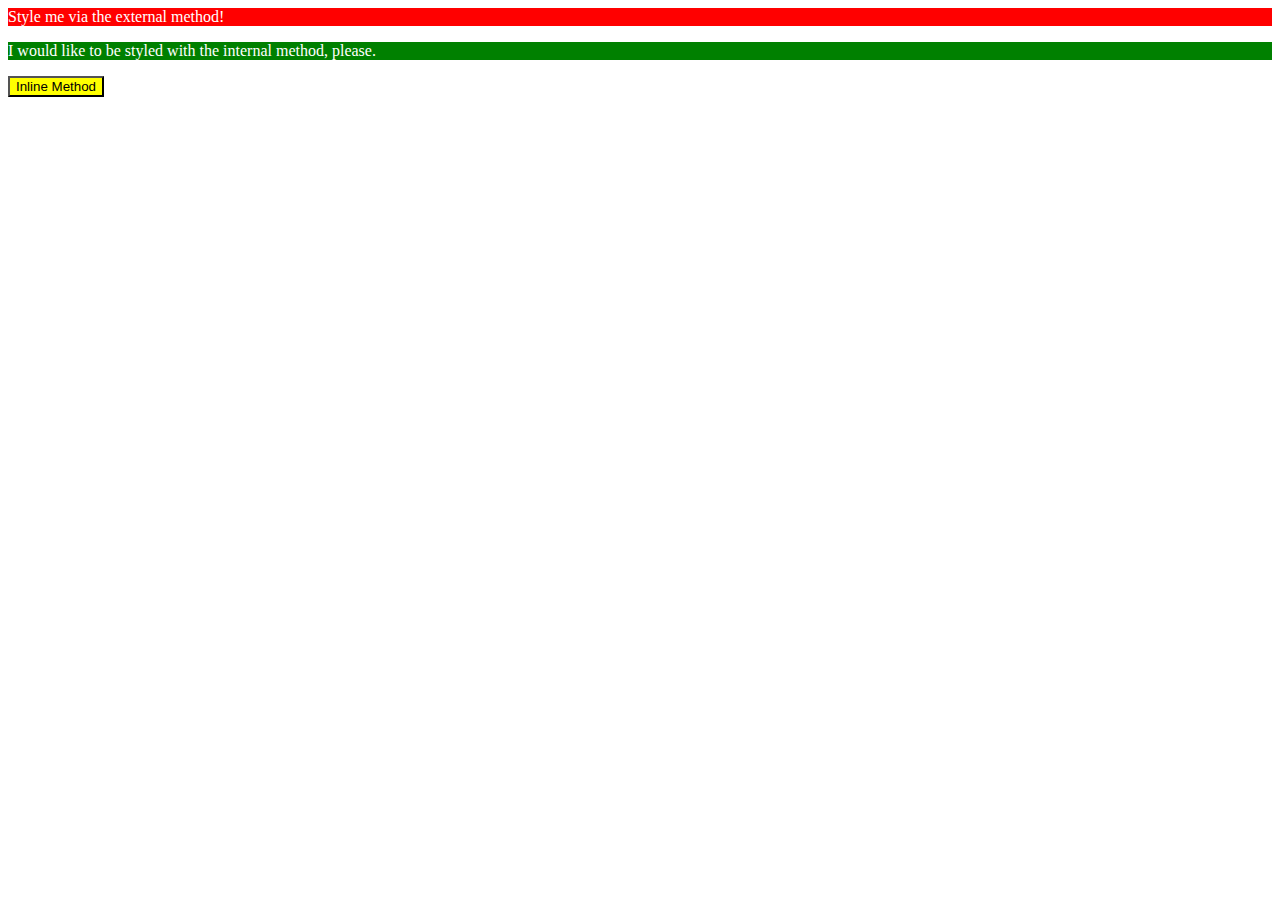
<file: foundations/01-css-methods/index.html>
<!DOCTYPE html>
<html lang="en">
  <head>
    <meta charset="UTF-8">
    <meta http-equiv="X-UA-Compatible" content="IE=edge">
    <meta name="viewport" content="width=device-width, initial-scale=1.0">
    <link rel = "stylesheet" href = "style.css"\>
    <title>Methods for Adding CSS</title>
  </head>
  <body>
    <div>Style me via the external method!</div>
    <style>
      p {
        color: white;
        background-color: green;
      }
    </style>
    <p>I would like to be styled with the internal method, please.</p>
    <button style="color: black; background-color: yellow;">Inline Method</button>
  </body>
</html>
</file>
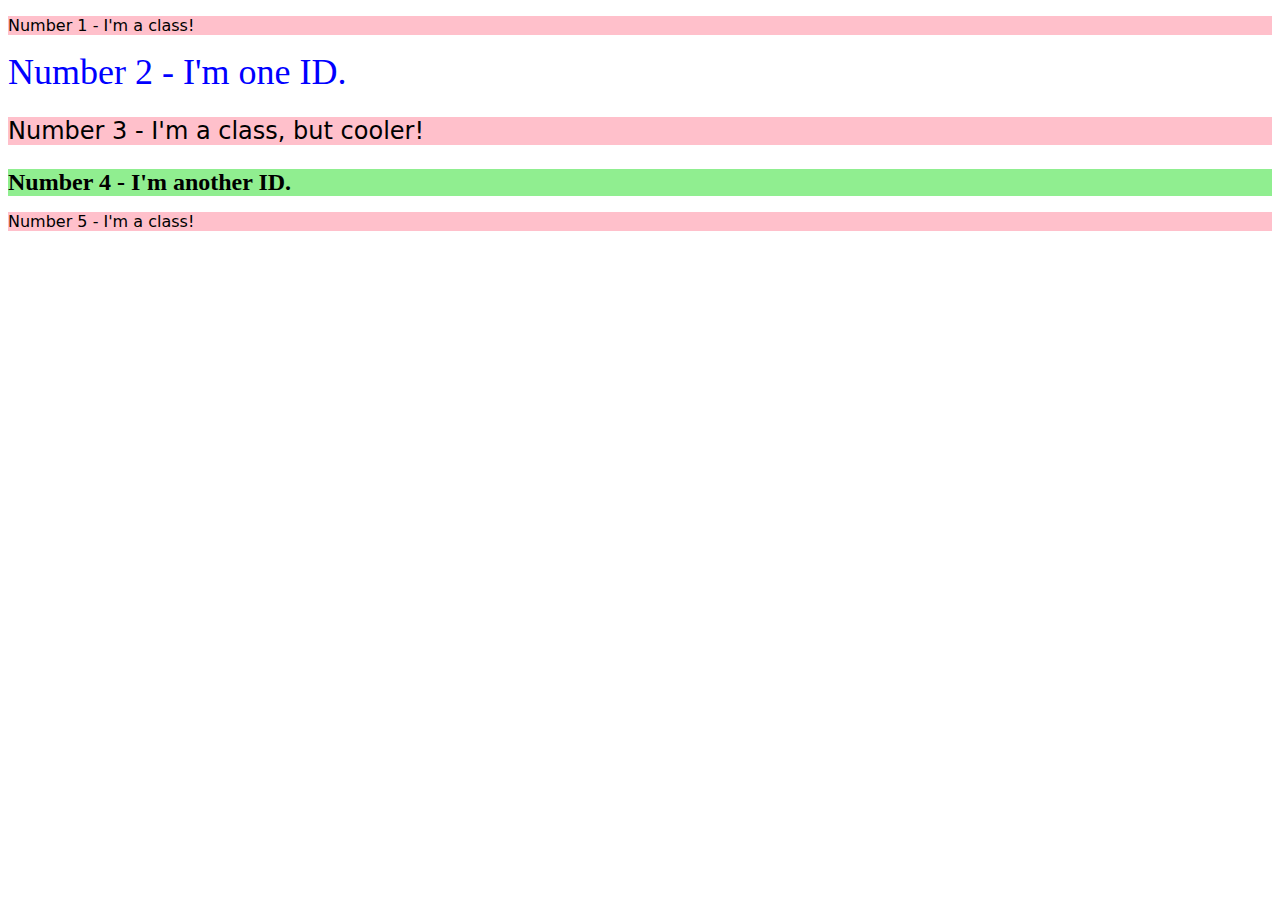
<file: foundations/02-class-id-selectors/index.html>
<!DOCTYPE html>
<html lang="en">
  <head>
    <meta charset="UTF-8">
    <meta http-equiv="X-UA-Compatible" content="IE=edge">
    <meta name="viewport" content="width=device-width, initial-scale=1.0">
    <title>Class and ID Selectors</title>
    <link rel="stylesheet" href="style.css">
  </head>
  <body>
    <p class = "one">Number 1 - I'm a class!</p>
    <div id = "two">Number 2 - I'm one ID.</div>
    <p class = "one three">Number 3 - I'm a class, but cooler!</p>
    <div id="four" class = "three">Number 4 - I'm another ID.</div>
    <p class = "one">Number 5 - I'm a class!</p>
  </body>
</html>
</file>
<file: foundations/01-css-methods/style.css>
div {
    color: white;
    background-color: red;
}
</file>
<file: foundations/02-class-id-selectors/style.css>
.one {
background-color: pink;
font-family: Verdana,DejaVu Sans,sans-serif;
}
#two {
    color: blue;
    font-size: 36px;
}
.three {
    font-size: 24px
}
#four {
    background-color: lightgreen;
    font-weight: bold;
}
</file>
